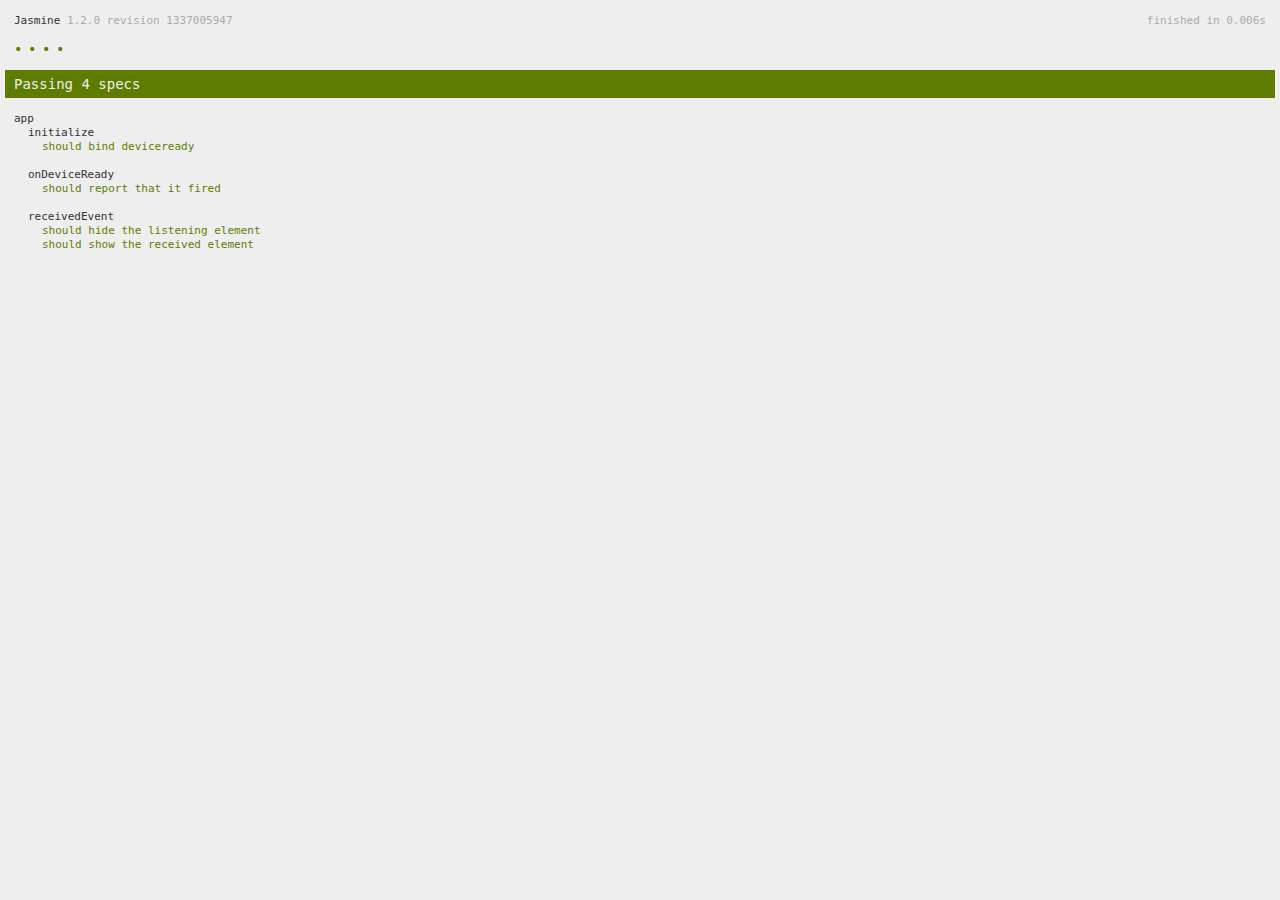
<file: Week2/www/spec.html>
<!DOCTYPE html>
<!--
    Licensed to the Apache Software Foundation (ASF) under one
    or more contributor license agreements.  See the NOTICE file
    distributed with this work for additional information
    regarding copyright ownership.  The ASF licenses this file
    to you under the Apache License, Version 2.0 (the
    "License"); you may not use this file except in compliance
    with the License.  You may obtain a copy of the License at

    http://www.apache.org/licenses/LICENSE-2.0

    Unless required by applicable law or agreed to in writing,
    software distributed under the License is distributed on an
    "AS IS" BASIS, WITHOUT WARRANTIES OR CONDITIONS OF ANY
     KIND, either express or implied.  See the License for the
    specific language governing permissions and limitations
    under the License.
-->
<html>
    <head>
        <title>Jasmine Spec Runner</title>

        <!-- jasmine source -->
        <link rel="shortcut icon" type="image/png" href="spec/lib/jasmine-1.2.0/jasmine_favicon.png">
        <link rel="stylesheet" type="text/css" href="spec/lib/jasmine-1.2.0/jasmine.css">
        <script type="text/javascript" src="spec/lib/jasmine-1.2.0/jasmine.js"></script>
        <script type="text/javascript" src="spec/lib/jasmine-1.2.0/jasmine-html.js"></script>

        <!-- include source files here... -->
        <script type="text/javascript" src="js/index.js"></script>

        <!-- include spec files here... -->
        <script type="text/javascript" src="spec/helper.js"></script>
        <script type="text/javascript" src="spec/index.js"></script>

        <script type="text/javascript">
            (function() {
                var jasmineEnv = jasmine.getEnv();
                jasmineEnv.updateInterval = 1000;

                var htmlReporter = new jasmine.HtmlReporter();

                jasmineEnv.addReporter(htmlReporter);

                jasmineEnv.specFilter = function(spec) {
                    return htmlReporter.specFilter(spec);
                };

                var currentWindowOnload = window.onload;

                window.onload = function() {
                    if (currentWindowOnload) {
                        currentWindowOnload();
                    }
                    execJasmine();
                };

                function execJasmine() {
                    jasmineEnv.execute();
                }
            })();
        </script>
    </head>
    <body>
        <div id="stage" style="display:none;"></div>
    </body>
</html>
</file>
<file: Week2/www/spec/lib/jasmine-1.2.0/jasmine.css>
body { background-color: #eeeeee; padding: 0; margin: 5px; overflow-y: scroll; }

#HTMLReporter { font-size: 11px; font-family: Monaco, "Lucida Console", monospace; line-height: 14px; color: #333333; }
#HTMLReporter a { text-decoration: none; }
#HTMLReporter a:hover { text-decoration: underline; }
#HTMLReporter p, #HTMLReporter h1, #HTMLReporter h2, #HTMLReporter h3, #HTMLReporter h4, #HTMLReporter h5, #HTMLReporter h6 { margin: 0; line-height: 14px; }
#HTMLReporter .banner, #HTMLReporter .symbolSummary, #HTMLReporter .summary, #HTMLReporter .resultMessage, #HTMLReporter .specDetail .description, #HTMLReporter .alert .bar, #HTMLReporter .stackTrace { padding-left: 9px; padding-right: 9px; }
#HTMLReporter #jasmine_content { position: fixed; right: 100%; }
#HTMLReporter .version { color: #aaaaaa; }
#HTMLReporter .banner { margin-top: 14px; }
#HTMLReporter .duration { color: #aaaaaa; float: right; }
#HTMLReporter .symbolSummary { overflow: hidden; *zoom: 1; margin: 14px 0; }
#HTMLReporter .symbolSummary li { display: block; float: left; height: 7px; width: 14px; margin-bottom: 7px; font-size: 16px; }
#HTMLReporter .symbolSummary li.passed { font-size: 14px; }
#HTMLReporter .symbolSummary li.passed:before { color: #5e7d00; content: "\02022"; }
#HTMLReporter .symbolSummary li.failed { line-height: 9px; }
#HTMLReporter .symbolSummary li.failed:before { color: #b03911; content: "x"; font-weight: bold; margin-left: -1px; }
#HTMLReporter .symbolSummary li.skipped { font-size: 14px; }
#HTMLReporter .symbolSummary li.skipped:before { color: #bababa; content: "\02022"; }
#HTMLReporter .symbolSummary li.pending { line-height: 11px; }
#HTMLReporter .symbolSummary li.pending:before { color: #aaaaaa; content: "-"; }
#HTMLReporter .bar { line-height: 28px; font-size: 14px; display: block; color: #eee; }
#HTMLReporter .runningAlert { background-color: #666666; }
#HTMLReporter .skippedAlert { background-color: #aaaaaa; }
#HTMLReporter .skippedAlert:first-child { background-color: #333333; }
#HTMLReporter .skippedAlert:hover { text-decoration: none; color: white; text-decoration: underline; }
#HTMLReporter .passingAlert { background-color: #a6b779; }
#HTMLReporter .passingAlert:first-child { background-color: #5e7d00; }
#HTMLReporter .failingAlert { background-color: #cf867e; }
#HTMLReporter .failingAlert:first-child { background-color: #b03911; }
#HTMLReporter .results { margin-top: 14px; }
#HTMLReporter #details { display: none; }
#HTMLReporter .resultsMenu, #HTMLReporter .resultsMenu a { background-color: #fff; color: #333333; }
#HTMLReporter.showDetails .summaryMenuItem { font-weight: normal; text-decoration: inherit; }
#HTMLReporter.showDetails .summaryMenuItem:hover { text-decoration: underline; }
#HTMLReporter.showDetails .detailsMenuItem { font-weight: bold; text-decoration: underline; }
#HTMLReporter.showDetails .summary { display: none; }
#HTMLReporter.showDetails #details { display: block; }
#HTMLReporter .summaryMenuItem { font-weight: bold; text-decoration: underline; }
#HTMLReporter .summary { margin-top: 14px; }
#HTMLReporter .summary .suite .suite, #HTMLReporter .summary .specSummary { margin-left: 14px; }
#HTMLReporter .summary .specSummary.passed a { color: #5e7d00; }
#HTMLReporter .summary .specSummary.failed a { color: #b03911; }
#HTMLReporter .description + .suite { margin-top: 0; }
#HTMLReporter .suite { margin-top: 14px; }
#HTMLReporter .suite a { color: #333333; }
#HTMLReporter #details .specDetail { margin-bottom: 28px; }
#HTMLReporter #details .specDetail .description { display: block; color: white; background-color: #b03911; }
#HTMLReporter .resultMessage { padding-top: 14px; color: #333333; }
#HTMLReporter .resultMessage span.result { display: block; }
#HTMLReporter .stackTrace { margin: 5px 0 0 0; max-height: 224px; overflow: auto; line-height: 18px; color: #666666; border: 1px solid #ddd; background: white; white-space: pre; }

#TrivialReporter { padding: 8px 13px; position: absolute; top: 0; bottom: 0; left: 0; right: 0; overflow-y: scroll; background-color: white; font-family: "Helvetica Neue Light", "Lucida Grande", "Calibri", "Arial", sans-serif; /*.resultMessage {*/ /*white-space: pre;*/ /*}*/ }
#TrivialReporter a:visited, #TrivialReporter a { color: #303; }
#TrivialReporter a:hover, #TrivialReporter a:active { color: blue; }
#TrivialReporter .run_spec { float: right; padding-right: 5px; font-size: .8em; text-decoration: none; }
#TrivialReporter .banner { color: #303; background-color: #fef; padding: 5px; }
#TrivialReporter .logo { float: left; font-size: 1.1em; padding-left: 5px; }
#TrivialReporter .logo .version { font-size: .6em; padding-left: 1em; }
#TrivialReporter .runner.running { background-color: yellow; }
#TrivialReporter .options { text-align: right; font-size: .8em; }
#TrivialReporter .suite { border: 1px outset gray; margin: 5px 0; padding-left: 1em; }
#TrivialReporter .suite .suite { margin: 5px; }
#TrivialReporter .suite.passed { background-color: #dfd; }
#TrivialReporter .suite.failed { background-color: #fdd; }
#TrivialReporter .spec { margin: 5px; padding-left: 1em; clear: both; }
#TrivialReporter .spec.failed, #TrivialReporter .spec.passed, #TrivialReporter .spec.skipped { padding-bottom: 5px; border: 1px solid gray; }
#TrivialReporter .spec.failed { background-color: #fbb; border-color: red; }
#TrivialReporter .spec.passed { background-color: #bfb; border-color: green; }
#TrivialReporter .spec.skipped { background-color: #bbb; }
#TrivialReporter .messages { border-left: 1px dashed gray; padding-left: 1em; padding-right: 1em; }
#TrivialReporter .passed { background-color: #cfc; display: none; }
#TrivialReporter .failed { background-color: #fbb; }
#TrivialReporter .skipped { color: #777; background-color: #eee; display: none; }
#TrivialReporter .resultMessage span.result { display: block; line-height: 2em; color: black; }
#TrivialReporter .resultMessage .mismatch { color: black; }
#TrivialReporter .stackTrace { white-space: pre; font-size: .8em; margin-left: 10px; max-height: 5em; overflow: auto; border: 1px inset red; padding: 1em; background: #eef; }
#TrivialReporter .finished-at { padding-left: 1em; font-size: .6em; }
#TrivialReporter.show-passed .passed, #TrivialReporter.show-skipped .skipped { display: block; }
#TrivialReporter #jasmine_content { position: fixed; right: 100%; }
#TrivialReporter .runner { border: 1px solid gray; display: block; margin: 5px 0; padding: 2px 0 2px 10px; }
</file>
